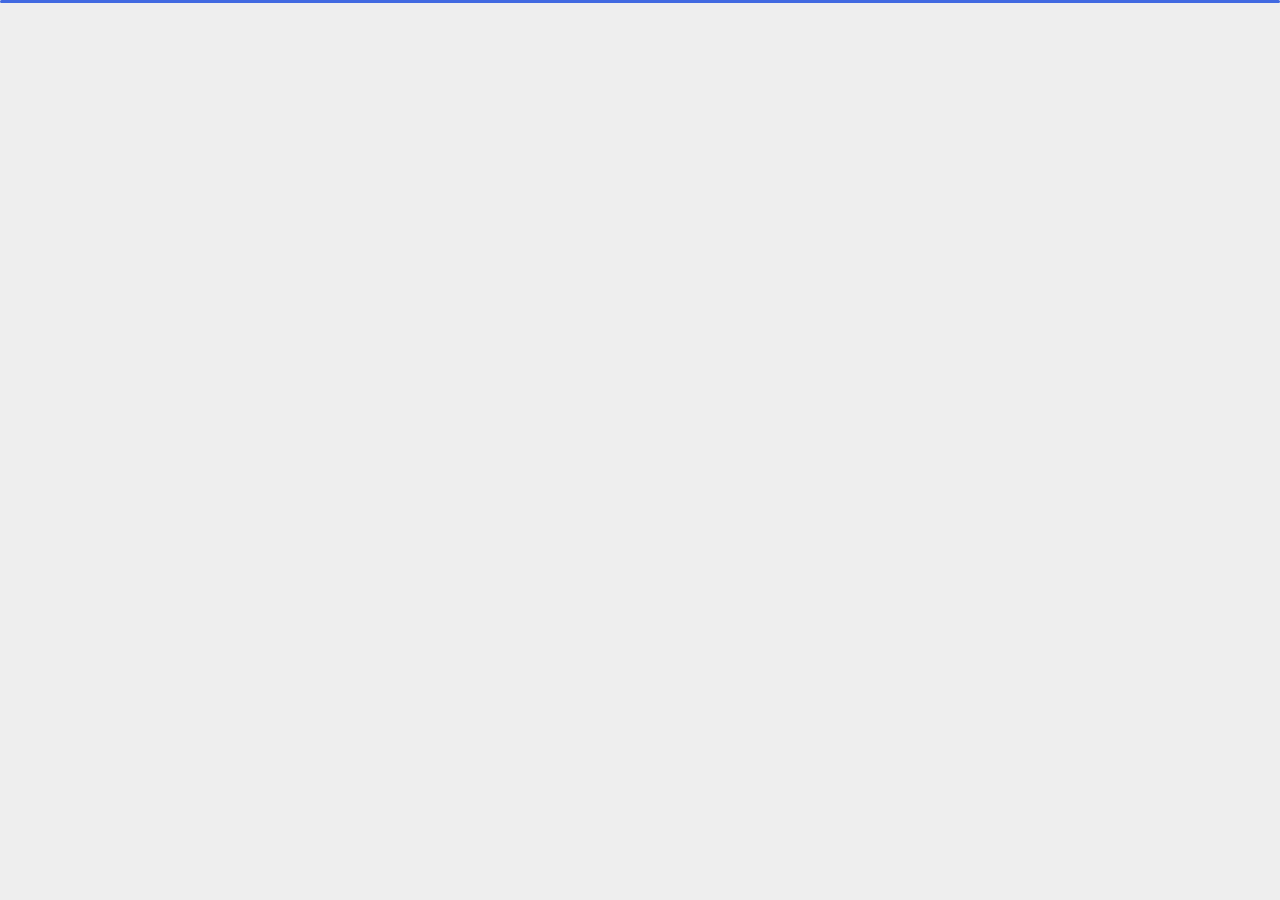
<file: contact.html>
<!DOCTYPE html>
<html lang="en">
  <head>
    <meta charset="utf-8" />
    <title>Contact - Robert Dorheim</title>
    <meta name="viewport" content="width=device-width, initial-scale=1" />

    <!-- Template Google Fonts -->
    <link
      href="https://fonts.googleapis.com/css?family=Poppins:400,400i,500,500i,600,600i,700,700i,800,800i,900,900i"
      rel="stylesheet"
    />
    <link
      href="https://fonts.googleapis.com/css?family=Open+Sans:300,400,400i,600,600i,700"
      rel="stylesheet"
    />
    <!-- Template CSS Files -->
    <link href="css/bootstrap.min.css" rel="stylesheet" />
    <link href="css/preloader.min.css" rel="stylesheet" />
    <link href="css/circle.css" rel="stylesheet" />
    <link href="css/font-awesome.min.css" rel="stylesheet" />
    <link href="css/fm.revealator.jquery.min.css" rel="stylesheet" />
    <link href="css/style.css" rel="stylesheet" />

    <!-- CSS Skin File -->
    <link href="css/skins/blue.css" rel="stylesheet" />

    <!-- Modernizr JS File -->
    <script src="js/modernizr.custom.js"></script>
  </head>

  <body class="contact light">
    <!-- Header Starts -->
    <header class="header" id="navbar-collapse-toggle">
      <!-- Fixed Navigation Starts -->
      <ul
        class="icon-menu d-none d-lg-block revealator-slideup revealator-once revealator-delay1"
      >
        <li class="icon-box">
          <i class="fa fa-home"></i>
          <a href="index.html">
            <h2>Home</h2>
          </a>
        </li>
        <li class="icon-box">
          <i class="fa fa-briefcase"></i>
          <a href="portfolio.html">
            <h2>Portfolio</h2>
          </a>
        </li>
        <li class="icon-box active">
          <i class="fa fa-envelope-open"></i>
          <a href="contact.html">
            <h2>Contact</h2>
          </a>
        </li>
      </ul>
      <!-- Fixed Navigation Ends -->
      <!-- Mobile Menu Starts -->
      <nav role="navigation" class="d-block d-lg-none">
        <div id="menuToggle">
          <input type="checkbox" />
          <span></span>
          <span></span>
          <span></span>
          <ul class="list-unstyled" id="menu">
            <li>
              <a href="index.html"
                ><i class="fa fa-home"></i><span>Home</span></a
              >
            </li>
            <li>
              <a href="portfolio.html"
                ><i class="fa fa-folder-open"></i><span>Portfolio</span></a
              >
            </li>
            <li class="active">
              <a href="contact.html"
                ><i class="fa fa-envelope-open"></i><span>Contact</span></a
              >
            </li>
          </ul>
        </div>
      </nav>
      <!-- Mobile Menu Ends -->
    </header>
    <!-- Header Ends -->
    <!-- Page Title Starts -->
    <section
      class="title-section text-left text-sm-center revealator-slideup revealator-once revealator-delay1"
    >
      <h1>get in <span>touch</span></h1>
      <span class="title-bg">contact</span>
    </section>
    <!-- Page Title Ends -->
    <!-- Main Content Starts -->
    <section
      class="main-content revealator-slideup revealator-once revealator-delay1"
    >
      <div class="container">
        <div class="row">
          <!-- Left Side Starts -->
          <div class="col-12 col-lg-4">
            <h3 class="text-uppercase custom-title mb-0 ft-wt-600 pb-3">
              Contact Me
            </h3>
            <p class="open-sans-font mb-3">
              Feel free to get in touch with me by phone (please leave a message) or by email. I look forward to hearing from you. Have a great day.
            </p>
            <p class="open-sans-font custom-span-contact position-relative">
              <i class="fa fa-envelope-open position-absolute"></i>
              <span class="d-block">email me</span>Please fill out the form and I'll email you back as soon as possible. Thank you.
            </p>
            <p class="open-sans-font custom-span-contact position-relative">
              <i class="fa fa-phone-square position-absolute"></i>
              <span class="d-block">call me <a class="hide-info" href="tel:2095709972"></span>Click to call Robert</a>
            </p>
            <ul class="social list-unstyled pt-1 mb-5">
              <li class="github">
                <a class="link-hover"
                  title="Github"
                  href="https://github.com/Robert-Dor"
                  target="_blank"
                  ><i class="fa fa-github"></i
                ></a>
              </li>
              <li class="freecodecamp">
                <a
                  title="FreeCodeCamp"
                  href="https://www.freecodecamp.org/certification/rdorheim/responsive-web-design"
                  target="_blank"
                  ><i class="fa fa-free-code-camp"></i
                ></a>
              </li>
              <li class="linkedin">
                <a
                  title="LinkedIn"
                  href="https://www.linkedin.com/in/robert-dorheim-56972140/"
                  target="_blank"
                  ><i class="fa fa-linkedin"></i
                ></a>
              </li>
            </ul>
          </div>
          <!-- Left Side Ends -->
          <!-- Contact Form Starts -->
          <div id="contact" class="col-12 col-lg-8">
            <form
              name="contact"
              class="contactform"
              method="POST" 
              action="/success.html"
              data-netlify="true"
            >
              <div class="contactform">
                <div class="row">
                  <div class="col-12 col-md-4">
                    <input type="text" name="name" placeholder="YOUR NAME" />
                  </div>
                  <div class="col-12 col-md-4">
                    <input type="email" name="email" placeholder="YOUR EMAIL" />
                  </div>
                  <div class="col-12 col-md-4">
                    <input
                      type="text"
                      name="subject"
                      placeholder="YOUR SUBJECT"
                    />
                  </div>
                  <div class="col-12">
                    <textarea
                      name="message"
                      placeholder="YOUR MESSAGE"
                    ></textarea>
                    <button type="submit" class="button">
                      <span class="button-text">Send Message</span>
                      <span class="button-icon fa fa-send"></span>
                    </button>
                  </div>
                  <div class="col-12 col-md-4 recaptcha-box">
                    <div data-netlify-recaptcha="true"></div>
                  </div>
                  <!-- <div class="col-12 form-message">
                    <span
                      class="output_message text-center font-weight-600 text-uppercase"
                    ></span>
                  </div> -->
                </div>
              </div>
            </form>
          </div>
          <!-- Contact Form Ends -->
        </div>
      </div>
    </section>
    <!-- Template JS Files -->
    <script src="js/jquery-3.5.0.min.js"></script>
    <script src="js/preloader.min.js"></script>
    <script src="js/fm.revealator.jquery.min.js"></script>
    <script src="js/imagesloaded.pkgd.min.js"></script>
    <script src="js/masonry.pkgd.min.js"></script>
    <script src="js/classie.js"></script>
    <script src="js/cbpGridGallery.js"></script>
    <script src="js/jquery.hoverdir.js"></script>
    <script src="js/popper.min.js"></script>
    <script src="js/bootstrap.js"></script>
    <script src="js/custom.js"></script>
  </body>
</html>
</file>
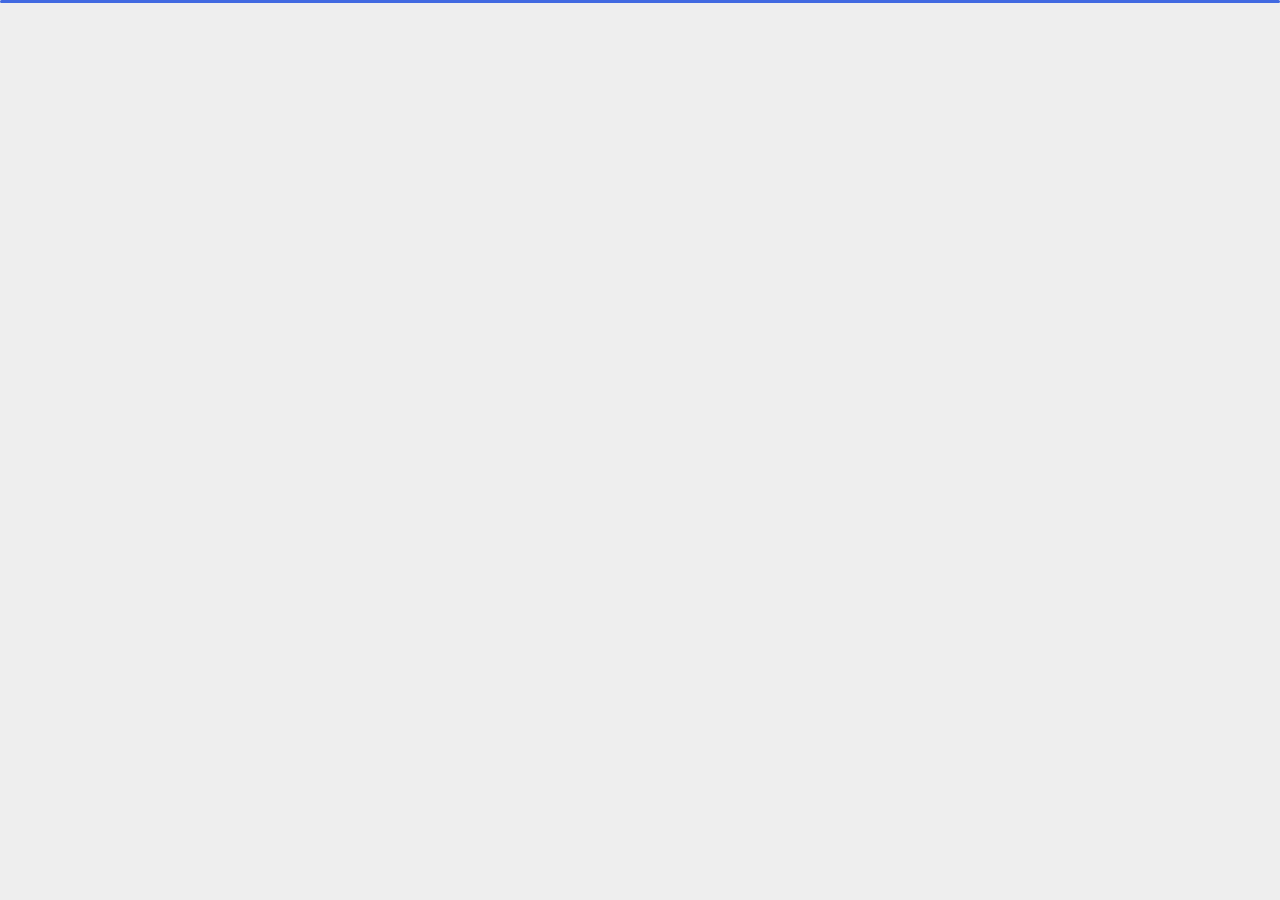
<file: success.html>
﻿<!DOCTYPE html>
<html lang="en">
  <head>
    <meta charset="utf-8" />
    <title>Contact - Robert Dorheim</title>
    <meta name="viewport" content="width=device-width, initial-scale=1" />

    <!-- Template Google Fonts -->
    <link
      href="https://fonts.googleapis.com/css?family=Poppins:400,400i,500,500i,600,600i,700,700i,800,800i,900,900i"
      rel="stylesheet"
    />
    <link
      href="https://fonts.googleapis.com/css?family=Open+Sans:300,400,400i,600,600i,700"
      rel="stylesheet"
    />

    <!-- Template CSS Files -->
    <link href="css/bootstrap.min.css" rel="stylesheet" />
    <link href="css/preloader.min.css" rel="stylesheet" />
    <link href="css/circle.css" rel="stylesheet" />
    <link href="css/font-awesome.min.css" rel="stylesheet" />
    <link href="css/fm.revealator.jquery.min.css" rel="stylesheet" />
    <link href="css/style.css" rel="stylesheet" />

    <!-- CSS Skin File -->
    <link href="css/skins/blue.css" rel="stylesheet" />

    <!-- Modernizr JS File -->
    <script src="js/modernizr.custom.js"></script>
  </head>

  <body class="contact light">
    <!-- Header Starts -->
    <header class="header" id="navbar-collapse-toggle">
      <!-- Fixed Navigation Starts -->
      <ul
        class="icon-menu d-none d-lg-block revealator-slideup revealator-once revealator-delay1"
      >
        <li class="icon-box">
          <i class="fa fa-home"></i>
          <a href="index.html">
            <h2>Home</h2>
          </a>
        </li>
        <li class="icon-box">
          <i class="fa fa-briefcase"></i>
          <a href="portfolio.html">
            <h2>Portfolio</h2>
          </a>
        </li>
        <li class="icon-box active">
          <i class="fa fa-envelope-open"></i>
          <a href="contact.html">
            <h2>Contact</h2>
          </a>
        </li>
      </ul>
      <!-- Fixed Navigation Ends -->
      <!-- Mobile Menu Starts -->
      <nav role="navigation" class="d-block d-lg-none">
        <div id="menuToggle">
          <input type="checkbox" />
          <span></span>
          <span></span>
          <span></span>
          <ul class="list-unstyled" id="menu">
            <li>
              <a href="index.html"
                ><i class="fa fa-home"></i><span>Home</span></a
              >
            </li>
            <li>
              <a href="portfolio.html"
                ><i class="fa fa-folder-open"></i><span>Portfolio</span></a
              >
            </li>
            <li class="active">
              <a href="contact.html"
                ><i class="fa fa-envelope-open"></i><span>Contact</span></a
              >
            </li>
          </ul>
        </div>
      </nav>
      <!-- Mobile Menu Ends -->
    </header>
    <!-- Header Ends -->
    <!-- Page Title Starts -->
    <section
      class="title-section text-left text-sm-center revealator-slideup revealator-once revealator-delay1"
    >
      <h1>great <span>success!</span></h1>
      <span class="title-bg">contact</span>
    </section>
    <!-- Page Title Ends -->
    <!-- Main Content Starts -->
    <section
      class="main-content revealator-slideup revealator-once revealator-delay1"
    >
      <div class="container">
        <div class="row">
          <!-- Left Side Starts -->
          <div class="col-12 col-lg-4">
            <h3 class="text-uppercase custom-title mb-0 ft-wt-600 pb-3">
              Thank You!
            </h3>
            <p class="open-sans-font mb-3">
              Your submission has been received.
            </p>
          </div>
          <!-- Left Side Ends -->
        </div>
      </div>
    </section>
    <!-- Template JS Files -->
    <script src="js/jquery-3.5.0.min.js"></script>
    <script src="js/preloader.min.js"></script>
    <script src="js/fm.revealator.jquery.min.js"></script>
    <script src="js/imagesloaded.pkgd.min.js"></script>
    <script src="js/masonry.pkgd.min.js"></script>
    <script src="js/classie.js"></script>
    <script src="js/cbpGridGallery.js"></script>
    <script src="js/jquery.hoverdir.js"></script>
    <script src="js/popper.min.js"></script>
    <script src="js/bootstrap.js"></script>
    <script src="js/custom.js"></script>
  </body>
</html>
</file>
<file: css/circle.css>
.rect-auto,
.c100.p51 .slice,
.c100.p52 .slice,
.c100.p53 .slice,
.c100.p54 .slice,
.c100.p55 .slice,
.c100.p56 .slice,
.c100.p57 .slice,
.c100.p58 .slice,
.c100.p59 .slice,
.c100.p60 .slice,
.c100.p61 .slice,
.c100.p62 .slice,
.c100.p63 .slice,
.c100.p64 .slice,
.c100.p65 .slice,
.c100.p66 .slice,
.c100.p67 .slice,
.c100.p68 .slice,
.c100.p69 .slice,
.c100.p70 .slice,
.c100.p71 .slice,
.c100.p72 .slice,
.c100.p73 .slice,
.c100.p74 .slice,
.c100.p75 .slice,
.c100.p76 .slice,
.c100.p77 .slice,
.c100.p78 .slice,
.c100.p79 .slice,
.c100.p80 .slice,
.c100.p81 .slice,
.c100.p82 .slice,
.c100.p83 .slice,
.c100.p84 .slice,
.c100.p85 .slice,
.c100.p86 .slice,
.c100.p87 .slice,
.c100.p88 .slice,
.c100.p89 .slice,
.c100.p90 .slice,
.c100.p91 .slice,
.c100.p92 .slice,
.c100.p93 .slice,
.c100.p94 .slice,
.c100.p95 .slice,
.c100.p96 .slice,
.c100.p97 .slice,
.c100.p98 .slice,
.c100.p99 .slice,
.c100.p100 .slice {
  clip: rect(auto, auto, auto, auto);
}
.pie,
.c100 .bar,
.c100.p51 .fill,
.c100.p52 .fill,
.c100.p53 .fill,
.c100.p54 .fill,
.c100.p55 .fill,
.c100.p56 .fill,
.c100.p57 .fill,
.c100.p58 .fill,
.c100.p59 .fill,
.c100.p60 .fill,
.c100.p61 .fill,
.c100.p62 .fill,
.c100.p63 .fill,
.c100.p64 .fill,
.c100.p65 .fill,
.c100.p66 .fill,
.c100.p67 .fill,
.c100.p68 .fill,
.c100.p69 .fill,
.c100.p70 .fill,
.c100.p71 .fill,
.c100.p72 .fill,
.c100.p73 .fill,
.c100.p74 .fill,
.c100.p75 .fill,
.c100.p76 .fill,
.c100.p77 .fill,
.c100.p78 .fill,
.c100.p79 .fill,
.c100.p80 .fill,
.c100.p81 .fill,
.c100.p82 .fill,
.c100.p83 .fill,
.c100.p84 .fill,
.c100.p85 .fill,
.c100.p86 .fill,
.c100.p87 .fill,
.c100.p88 .fill,
.c100.p89 .fill,
.c100.p90 .fill,
.c100.p91 .fill,
.c100.p92 .fill,
.c100.p93 .fill,
.c100.p94 .fill,
.c100.p95 .fill,
.c100.p96 .fill,
.c100.p97 .fill,
.c100.p98 .fill,
.c100.p99 .fill,
.c100.p100 .fill {
  position: absolute;
  border: 0.08em solid #307bbb;
  width: 0.84em;
  height: 0.84em;
  clip: rect(0em, 0.5em, 1em, 0em);
  border-radius: 50%;
  -webkit-transform: rotate(0deg);
  -moz-transform: rotate(0deg);
  -ms-transform: rotate(0deg);
  -o-transform: rotate(0deg);
  transform: rotate(0deg);
}
.pie-fill,
.c100.p51 .bar:after,
.c100.p51 .fill,
.c100.p52 .bar:after,
.c100.p52 .fill,
.c100.p53 .bar:after,
.c100.p53 .fill,
.c100.p54 .bar:after,
.c100.p54 .fill,
.c100.p55 .bar:after,
.c100.p55 .fill,
.c100.p56 .bar:after,
.c100.p56 .fill,
.c100.p57 .bar:after,
.c100.p57 .fill,
.c100.p58 .bar:after,
.c100.p58 .fill,
.c100.p59 .bar:after,
.c100.p59 .fill,
.c100.p60 .bar:after,
.c100.p60 .fill,
.c100.p61 .bar:after,
.c100.p61 .fill,
.c100.p62 .bar:after,
.c100.p62 .fill,
.c100.p63 .bar:after,
.c100.p63 .fill,
.c100.p64 .bar:after,
.c100.p64 .fill,
.c100.p65 .bar:after,
.c100.p65 .fill,
.c100.p66 .bar:after,
.c100.p66 .fill,
.c100.p67 .bar:after,
.c100.p67 .fill,
.c100.p68 .bar:after,
.c100.p68 .fill,
.c100.p69 .bar:after,
.c100.p69 .fill,
.c100.p70 .bar:after,
.c100.p70 .fill,
.c100.p71 .bar:after,
.c100.p71 .fill,
.c100.p72 .bar:after,
.c100.p72 .fill,
.c100.p73 .bar:after,
.c100.p73 .fill,
.c100.p74 .bar:after,
.c100.p74 .fill,
.c100.p75 .bar:after,
.c100.p75 .fill,
.c100.p76 .bar:after,
.c100.p76 .fill,
.c100.p77 .bar:after,
.c100.p77 .fill,
.c100.p78 .bar:after,
.c100.p78 .fill,
.c100.p79 .bar:after,
.c100.p79 .fill,
.c100.p80 .bar:after,
.c100.p80 .fill,
.c100.p81 .bar:after,
.c100.p81 .fill,
.c100.p82 .bar:after,
.c100.p82 .fill,
.c100.p83 .bar:after,
.c100.p83 .fill,
.c100.p84 .bar:after,
.c100.p84 .fill,
.c100.p85 .bar:after,
.c100.p85 .fill,
.c100.p86 .bar:after,
.c100.p86 .fill,
.c100.p87 .bar:after,
.c100.p87 .fill,
.c100.p88 .bar:after,
.c100.p88 .fill,
.c100.p89 .bar:after,
.c100.p89 .fill,
.c100.p90 .bar:after,
.c100.p90 .fill,
.c100.p91 .bar:after,
.c100.p91 .fill,
.c100.p92 .bar:after,
.c100.p92 .fill,
.c100.p93 .bar:after,
.c100.p93 .fill,
.c100.p94 .bar:after,
.c100.p94 .fill,
.c100.p95 .bar:after,
.c100.p95 .fill,
.c100.p96 .bar:after,
.c100.p96 .fill,
.c100.p97 .bar:after,
.c100.p97 .fill,
.c100.p98 .bar:after,
.c100.p98 .fill,
.c100.p99 .bar:after,
.c100.p99 .fill,
.c100.p100 .bar:after,
.c100.p100 .fill {
  -webkit-transform: rotate(180deg);
  -moz-transform: rotate(180deg);
  -ms-transform: rotate(180deg);
  -o-transform: rotate(180deg);
  transform: rotate(180deg);
}
.c100 {
  position: relative;
  font-size: 120px;
  width: 1em;
  height: 1em;
  border-radius: 50%;
  float: left;
  margin: 0 0.1em 0.1em 0;
  background-color: #cccccc;
}
.c100 *,
.c100 *:before,
.c100 *:after {
  -webkit-box-sizing: content-box;
  -moz-box-sizing: content-box;
  box-sizing: content-box;
}
.c100.center {
  float: none;
  margin: 0 auto;
}
.c100.big {
  font-size: 240px;
}
.c100.small {
  font-size: 80px;
}
.c100 > span {
  position: absolute;
  width: 100%;
  z-index: 1;
  left: 0;
  top: 0;
  width: 5em;
  line-height: 5em;
  font-size: 0.2em;
  color: #cccccc;
  display: block;
  text-align: center;
  white-space: nowrap;
  -webkit-transition-property: all;
  -moz-transition-property: all;
  -o-transition-property: all;
  transition-property: all;
  -webkit-transition-duration: 0.2s;
  -moz-transition-duration: 0.2s;
  -o-transition-duration: 0.2s;
  transition-duration: 0.2s;
  -webkit-transition-timing-function: ease-out;
  -moz-transition-timing-function: ease-out;
  -o-transition-timing-function: ease-out;
  transition-timing-function: ease-out;
}
.c100:after {
  position: absolute;
  top: 0.08em;
  left: 0.08em;
  display: block;
  content: " ";
  border-radius: 50%;
  background-color: #f5f5f5;
  width: 0.84em;
  height: 0.84em;
  -webkit-transition-property: all;
  -moz-transition-property: all;
  -o-transition-property: all;
  transition-property: all;
  -webkit-transition-duration: 0.2s;
  -moz-transition-duration: 0.2s;
  -o-transition-duration: 0.2s;
  transition-duration: 0.2s;
  -webkit-transition-timing-function: ease-in;
  -moz-transition-timing-function: ease-in;
  -o-transition-timing-function: ease-in;
  transition-timing-function: ease-in;
}
.c100 .slice {
  position: absolute;
  width: 1em;
  height: 1em;
  clip: rect(0em, 1em, 1em, 0.5em);
}
.c100.p1 .bar {
  -webkit-transform: rotate(3.6deg);
  -moz-transform: rotate(3.6deg);
  -ms-transform: rotate(3.6deg);
  -o-transform: rotate(3.6deg);
  transform: rotate(3.6deg);
}
.c100.p2 .bar {
  -webkit-transform: rotate(7.2deg);
  -moz-transform: rotate(7.2deg);
  -ms-transform: rotate(7.2deg);
  -o-transform: rotate(7.2deg);
  transform: rotate(7.2deg);
}
.c100.p3 .bar {
  -webkit-transform: rotate(10.8deg);
  -moz-transform: rotate(10.8deg);
  -ms-transform: rotate(10.8deg);
  -o-transform: rotate(10.8deg);
  transform: rotate(10.8deg);
}
.c100.p4 .bar {
  -webkit-transform: rotate(14.4deg);
  -moz-transform: rotate(14.4deg);
  -ms-transform: rotate(14.4deg);
  -o-transform: rotate(14.4deg);
  transform: rotate(14.4deg);
}
.c100.p5 .bar {
  -webkit-transform: rotate(18deg);
  -moz-transform: rotate(18deg);
  -ms-transform: rotate(18deg);
  -o-transform: rotate(18deg);
  transform: rotate(18deg);
}
.c100.p6 .bar {
  -webkit-transform: rotate(21.6deg);
  -moz-transform: rotate(21.6deg);
  -ms-transform: rotate(21.6deg);
  -o-transform: rotate(21.6deg);
  transform: rotate(21.6deg);
}
.c100.p7 .bar {
  -webkit-transform: rotate(25.2deg);
  -moz-transform: rotate(25.2deg);
  -ms-transform: rotate(25.2deg);
  -o-transform: rotate(25.2deg);
  transform: rotate(25.2deg);
}
.c100.p8 .bar {
  -webkit-transform: rotate(28.8deg);
  -moz-transform: rotate(28.8deg);
  -ms-transform: rotate(28.8deg);
  -o-transform: rotate(28.8deg);
  transform: rotate(28.8deg);
}
.c100.p9 .bar {
  -webkit-transform: rotate(32.4deg);
  -moz-transform: rotate(32.4deg);
  -ms-transform: rotate(32.4deg);
  -o-transform: rotate(32.4deg);
  transform: rotate(32.4deg);
}
.c100.p10 .bar {
  -webkit-transform: rotate(36deg);
  -moz-transform: rotate(36deg);
  -ms-transform: rotate(36deg);
  -o-transform: rotate(36deg);
  transform: rotate(36deg);
}
.c100.p11 .bar {
  -webkit-transform: rotate(39.6deg);
  -moz-transform: rotate(39.6deg);
  -ms-transform: rotate(39.6deg);
  -o-transform: rotate(39.6deg);
  transform: rotate(39.6deg);
}
.c100.p12 .bar {
  -webkit-transform: rotate(43.2deg);
  -moz-transform: rotate(43.2deg);
  -ms-transform: rotate(43.2deg);
  -o-transform: rotate(43.2deg);
  transform: rotate(43.2deg);
}
.c100.p13 .bar {
  -webkit-transform: rotate(46.800000000000004deg);
  -moz-transform: rotate(46.800000000000004deg);
  -ms-transform: rotate(46.800000000000004deg);
  -o-transform: rotate(46.800000000000004deg);
  transform: rotate(46.800000000000004deg);
}
.c100.p14 .bar {
  -webkit-transform: rotate(50.4deg);
  -moz-transform: rotate(50.4deg);
  -ms-transform: rotate(50.4deg);
  -o-transform: rotate(50.4deg);
  transform: rotate(50.4deg);
}
.c100.p15 .bar {
  -webkit-transform: rotate(54deg);
  -moz-transform: rotate(54deg);
  -ms-transform: rotate(54deg);
  -o-transform: rotate(54deg);
  transform: rotate(54deg);
}
.c100.p16 .bar {
  -webkit-transform: rotate(57.6deg);
  -moz-transform: rotate(57.6deg);
  -ms-transform: rotate(57.6deg);
  -o-transform: rotate(57.6deg);
  transform: rotate(57.6deg);
}
.c100.p17 .bar {
  -webkit-transform: rotate(61.2deg);
  -moz-transform: rotate(61.2deg);
  -ms-transform: rotate(61.2deg);
  -o-transform: rotate(61.2deg);
  transform: rotate(61.2deg);
}
.c100.p18 .bar {
  -webkit-transform: rotate(64.8deg);
  -moz-transform: rotate(64.8deg);
  -ms-transform: rotate(64.8deg);
  -o-transform: rotate(64.8deg);
  transform: rotate(64.8deg);
}
.c100.p19 .bar {
  -webkit-transform: rotate(68.4deg);
  -moz-transform: rotate(68.4deg);
  -ms-transform: rotate(68.4deg);
  -o-transform: rotate(68.4deg);
  transform: rotate(68.4deg);
}
.c100.p20 .bar {
  -webkit-transform: rotate(72deg);
  -moz-transform: rotate(72deg);
  -ms-transform: rotate(72deg);
  -o-transform: rotate(72deg);
  transform: rotate(72deg);
}
.c100.p21 .bar {
  -webkit-transform: rotate(75.60000000000001deg);
  -moz-transform: rotate(75.60000000000001deg);
  -ms-transform: rotate(75.60000000000001deg);
  -o-transform: rotate(75.60000000000001deg);
  transform: rotate(75.60000000000001deg);
}
.c100.p22 .bar {
  -webkit-transform: rotate(79.2deg);
  -moz-transform: rotate(79.2deg);
  -ms-transform: rotate(79.2deg);
  -o-transform: rotate(79.2deg);
  transform: rotate(79.2deg);
}
.c100.p23 .bar {
  -webkit-transform: rotate(82.8deg);
  -moz-transform: rotate(82.8deg);
  -ms-transform: rotate(82.8deg);
  -o-transform: rotate(82.8deg);
  transform: rotate(82.8deg);
}
.c100.p24 .bar {
  -webkit-transform: rotate(86.4deg);
  -moz-transform: rotate(86.4deg);
  -ms-transform: rotate(86.4deg);
  -o-transform: rotate(86.4deg);
  transform: rotate(86.4deg);
}
.c100.p25 .bar {
  -webkit-transform: rotate(90deg);
  -moz-transform: rotate(90deg);
  -ms-transform: rotate(90deg);
  -o-transform: rotate(90deg);
  transform: rotate(90deg);
}
.c100.p26 .bar {
  -webkit-transform: rotate(93.60000000000001deg);
  -moz-transform: rotate(93.60000000000001deg);
  -ms-transform: rotate(93.60000000000001deg);
  -o-transform: rotate(93.60000000000001deg);
  transform: rotate(93.60000000000001deg);
}
.c100.p27 .bar {
  -webkit-transform: rotate(97.2deg);
  -moz-transform: rotate(97.2deg);
  -ms-transform: rotate(97.2deg);
  -o-transform: rotate(97.2deg);
  transform: rotate(97.2deg);
}
.c100.p28 .bar {
  -webkit-transform: rotate(100.8deg);
  -moz-transform: rotate(100.8deg);
  -ms-transform: rotate(100.8deg);
  -o-transform: rotate(100.8deg);
  transform: rotate(100.8deg);
}
.c100.p29 .bar {
  -webkit-transform: rotate(104.4deg);
  -moz-transform: rotate(104.4deg);
  -ms-transform: rotate(104.4deg);
  -o-transform: rotate(104.4deg);
  transform: rotate(104.4deg);
}
.c100.p30 .bar {
  -webkit-transform: rotate(108deg);
  -moz-transform: rotate(108deg);
  -ms-transform: rotate(108deg);
  -o-transform: rotate(108deg);
  transform: rotate(108deg);
}
.c100.p31 .bar {
  -webkit-transform: rotate(111.60000000000001deg);
  -moz-transform: rotate(111.60000000000001deg);
  -ms-transform: rotate(111.60000000000001deg);
  -o-transform: rotate(111.60000000000001deg);
  transform: rotate(111.60000000000001deg);
}
.c100.p32 .bar {
  -webkit-transform: rotate(115.2deg);
  -moz-transform: rotate(115.2deg);
  -ms-transform: rotate(115.2deg);
  -o-transform: rotate(115.2deg);
  transform: rotate(115.2deg);
}
.c100.p33 .bar {
  -webkit-transform: rotate(118.8deg);
  -moz-transform: rotate(118.8deg);
  -ms-transform: rotate(118.8deg);
  -o-transform: rotate(118.8deg);
  transform: rotate(118.8deg);
}
.c100.p34 .bar {
  -webkit-transform: rotate(122.4deg);
  -moz-transform: rotate(122.4deg);
  -ms-transform: rotate(122.4deg);
  -o-transform: rotate(122.4deg);
  transform: rotate(122.4deg);
}
.c100.p35 .bar {
  -webkit-transform: rotate(126deg);
  -moz-transform: rotate(126deg);
  -ms-transform: rotate(126deg);
  -o-transform: rotate(126deg);
  transform: rotate(126deg);
}
.c100.p36 .bar {
  -webkit-transform: rotate(129.6deg);
  -moz-transform: rotate(129.6deg);
  -ms-transform: rotate(129.6deg);
  -o-transform: rotate(129.6deg);
  transform: rotate(129.6deg);
}
.c100.p37 .bar {
  -webkit-transform: rotate(133.20000000000002deg);
  -moz-transform: rotate(133.20000000000002deg);
  -ms-transform: rotate(133.20000000000002deg);
  -o-transform: rotate(133.20000000000002deg);
  transform: rotate(133.20000000000002deg);
}
.c100.p38 .bar {
  -webkit-transform: rotate(136.8deg);
  -moz-transform: rotate(136.8deg);
  -ms-transform: rotate(136.8deg);
  -o-transform: rotate(136.8deg);
  transform: rotate(136.8deg);
}
.c100.p39 .bar {
  -webkit-transform: rotate(140.4deg);
  -moz-transform: rotate(140.4deg);
  -ms-transform: rotate(140.4deg);
  -o-transform: rotate(140.4deg);
  transform: rotate(140.4deg);
}
.c100.p40 .bar {
  -webkit-transform: rotate(144deg);
  -moz-transform: rotate(144deg);
  -ms-transform: rotate(144deg);
  -o-transform: rotate(144deg);
  transform: rotate(144deg);
}
.c100.p41 .bar {
  -webkit-transform: rotate(147.6deg);
  -moz-transform: rotate(147.6deg);
  -ms-transform: rotate(147.6deg);
  -o-transform: rotate(147.6deg);
  transform: rotate(147.6deg);
}
.c100.p42 .bar {
  -webkit-transform: rotate(151.20000000000002deg);
  -moz-transform: rotate(151.20000000000002deg);
  -ms-transform: rotate(151.20000000000002deg);
  -o-transform: rotate(151.20000000000002deg);
  transform: rotate(151.20000000000002deg);
}
.c100.p43 .bar {
  -webkit-transform: rotate(154.8deg);
  -moz-transform: rotate(154.8deg);
  -ms-transform: rotate(154.8deg);
  -o-transform: rotate(154.8deg);
  transform: rotate(154.8deg);
}
.c100.p44 .bar {
  -webkit-transform: rotate(158.4deg);
  -moz-transform: rotate(158.4deg);
  -ms-transform: rotate(158.4deg);
  -o-transform: rotate(158.4deg);
  transform: rotate(158.4deg);
}
.c100.p45 .bar {
  -webkit-transform: rotate(162deg);
  -moz-transform: rotate(162deg);
  -ms-transform: rotate(162deg);
  -o-transform: rotate(162deg);
  transform: rotate(162deg);
}
.c100.p46 .bar {
  -webkit-transform: rotate(165.6deg);
  -moz-transform: rotate(165.6deg);
  -ms-transform: rotate(165.6deg);
  -o-transform: rotate(165.6deg);
  transform: rotate(165.6deg);
}
.c100.p47 .bar {
  -webkit-transform: rotate(169.20000000000002deg);
  -moz-transform: rotate(169.20000000000002deg);
  -ms-transform: rotate(169.20000000000002deg);
  -o-transform: rotate(169.20000000000002deg);
  transform: rotate(169.20000000000002deg);
}
.c100.p48 .bar {
  -webkit-transform: rotate(172.8deg);
  -moz-transform: rotate(172.8deg);
  -ms-transform: rotate(172.8deg);
  -o-transform: rotate(172.8deg);
  transform: rotate(172.8deg);
}
.c100.p49 .bar {
  -webkit-transform: rotate(176.4deg);
  -moz-transform: rotate(176.4deg);
  -ms-transform: rotate(176.4deg);
  -o-transform: rotate(176.4deg);
  transform: rotate(176.4deg);
}
.c100.p50 .bar {
  -webkit-transform: rotate(180deg);
  -moz-transform: rotate(180deg);
  -ms-transform: rotate(180deg);
  -o-transform: rotate(180deg);
  transform: rotate(180deg);
}
.c100.p51 .bar {
  -webkit-transform: rotate(183.6deg);
  -moz-transform: rotate(183.6deg);
  -ms-transform: rotate(183.6deg);
  -o-transform: rotate(183.6deg);
  transform: rotate(183.6deg);
}
.c100.p52 .bar {
  -webkit-transform: rotate(187.20000000000002deg);
  -moz-transform: rotate(187.20000000000002deg);
  -ms-transform: rotate(187.20000000000002deg);
  -o-transform: rotate(187.20000000000002deg);
  transform: rotate(187.20000000000002deg);
}
.c100.p53 .bar {
  -webkit-transform: rotate(190.8deg);
  -moz-transform: rotate(190.8deg);
  -ms-transform: rotate(190.8deg);
  -o-transform: rotate(190.8deg);
  transform: rotate(190.8deg);
}
.c100.p54 .bar {
  -webkit-transform: rotate(194.4deg);
  -moz-transform: rotate(194.4deg);
  -ms-transform: rotate(194.4deg);
  -o-transform: rotate(194.4deg);
  transform: rotate(194.4deg);
}
.c100.p55 .bar {
  -webkit-transform: rotate(198deg);
  -moz-transform: rotate(198deg);
  -ms-transform: rotate(198deg);
  -o-transform: rotate(198deg);
  transform: rotate(198deg);
}
.c100.p56 .bar {
  -webkit-transform: rotate(201.6deg);
  -moz-transform: rotate(201.6deg);
  -ms-transform: rotate(201.6deg);
  -o-transform: rotate(201.6deg);
  transform: rotate(201.6deg);
}
.c100.p57 .bar {
  -webkit-transform: rotate(205.20000000000002deg);
  -moz-transform: rotate(205.20000000000002deg);
  -ms-transform: rotate(205.20000000000002deg);
  -o-transform: rotate(205.20000000000002deg);
  transform: rotate(205.20000000000002deg);
}
.c100.p58 .bar {
  -webkit-transform: rotate(208.8deg);
  -moz-transform: rotate(208.8deg);
  -ms-transform: rotate(208.8deg);
  -o-transform: rotate(208.8deg);
  transform: rotate(208.8deg);
}
.c100.p59 .bar {
  -webkit-transform: rotate(212.4deg);
  -moz-transform: rotate(212.4deg);
  -ms-transform: rotate(212.4deg);
  -o-transform: rotate(212.4deg);
  transform: rotate(212.4deg);
}
.c100.p60 .bar {
  -webkit-transform: rotate(216deg);
  -moz-transform: rotate(216deg);
  -ms-transform: rotate(216deg);
  -o-transform: rotate(216deg);
  transform: rotate(216deg);
}
.c100.p61 .bar {
  -webkit-transform: rotate(219.6deg);
  -moz-transform: rotate(219.6deg);
  -ms-transform: rotate(219.6deg);
  -o-transform: rotate(219.6deg);
  transform: rotate(219.6deg);
}
.c100.p62 .bar {
  -webkit-transform: rotate(223.20000000000002deg);
  -moz-transform: rotate(223.20000000000002deg);
  -ms-transform: rotate(223.20000000000002deg);
  -o-transform: rotate(223.20000000000002deg);
  transform: rotate(223.20000000000002deg);
}
.c100.p63 .bar {
  -webkit-transform: rotate(226.8deg);
  -moz-transform: rotate(226.8deg);
  -ms-transform: rotate(226.8deg);
  -o-transform: rotate(226.8deg);
  transform: rotate(226.8deg);
}
.c100.p64 .bar {
  -webkit-transform: rotate(230.4deg);
  -moz-transform: rotate(230.4deg);
  -ms-transform: rotate(230.4deg);
  -o-transform: rotate(230.4deg);
  transform: rotate(230.4deg);
}
.c100.p65 .bar {
  -webkit-transform: rotate(234deg);
  -moz-transform: rotate(234deg);
  -ms-transform: rotate(234deg);
  -o-transform: rotate(234deg);
  transform: rotate(234deg);
}
.c100.p66 .bar {
  -webkit-transform: rotate(237.6deg);
  -moz-transform: rotate(237.6deg);
  -ms-transform: rotate(237.6deg);
  -o-transform: rotate(237.6deg);
  transform: rotate(237.6deg);
}
.c100.p67 .bar {
  -webkit-transform: rotate(241.20000000000002deg);
  -moz-transform: rotate(241.20000000000002deg);
  -ms-transform: rotate(241.20000000000002deg);
  -o-transform: rotate(241.20000000000002deg);
  transform: rotate(241.20000000000002deg);
}
.c100.p68 .bar {
  -webkit-transform: rotate(244.8deg);
  -moz-transform: rotate(244.8deg);
  -ms-transform: rotate(244.8deg);
  -o-transform: rotate(244.8deg);
  transform: rotate(244.8deg);
}
.c100.p69 .bar {
  -webkit-transform: rotate(248.4deg);
  -moz-transform: rotate(248.4deg);
  -ms-transform: rotate(248.4deg);
  -o-transform: rotate(248.4deg);
  transform: rotate(248.4deg);
}
.c100.p70 .bar {
  -webkit-transform: rotate(252deg);
  -moz-transform: rotate(252deg);
  -ms-transform: rotate(252deg);
  -o-transform: rotate(252deg);
  transform: rotate(252deg);
}
.c100.p71 .bar {
  -webkit-transform: rotate(255.6deg);
  -moz-transform: rotate(255.6deg);
  -ms-transform: rotate(255.6deg);
  -o-transform: rotate(255.6deg);
  transform: rotate(255.6deg);
}
.c100.p72 .bar {
  -webkit-transform: rotate(259.2deg);
  -moz-transform: rotate(259.2deg);
  -ms-transform: rotate(259.2deg);
  -o-transform: rotate(259.2deg);
  transform: rotate(259.2deg);
}
.c100.p73 .bar {
  -webkit-transform: rotate(262.8deg);
  -moz-transform: rotate(262.8deg);
  -ms-transform: rotate(262.8deg);
  -o-transform: rotate(262.8deg);
  transform: rotate(262.8deg);
}
.c100.p74 .bar {
  -webkit-transform: rotate(266.40000000000003deg);
  -moz-transform: rotate(266.40000000000003deg);
  -ms-transform: rotate(266.40000000000003deg);
  -o-transform: rotate(266.40000000000003deg);
  transform: rotate(266.40000000000003deg);
}
.c100.p75 .bar {
  -webkit-transform: rotate(270deg);
  -moz-transform: rotate(270deg);
  -ms-transform: rotate(270deg);
  -o-transform: rotate(270deg);
  transform: rotate(270deg);
}
.c100.p76 .bar {
  -webkit-transform: rotate(273.6deg);
  -moz-transform: rotate(273.6deg);
  -ms-transform: rotate(273.6deg);
  -o-transform: rotate(273.6deg);
  transform: rotate(273.6deg);
}
.c100.p77 .bar {
  -webkit-transform: rotate(277.2deg);
  -moz-transform: rotate(277.2deg);
  -ms-transform: rotate(277.2deg);
  -o-transform: rotate(277.2deg);
  transform: rotate(277.2deg);
}
.c100.p78 .bar {
  -webkit-transform: rotate(280.8deg);
  -moz-transform: rotate(280.8deg);
  -ms-transform: rotate(280.8deg);
  -o-transform: rotate(280.8deg);
  transform: rotate(280.8deg);
}
.c100.p79 .bar {
  -webkit-transform: rotate(284.40000000000003deg);
  -moz-transform: rotate(284.40000000000003deg);
  -ms-transform: rotate(284.40000000000003deg);
  -o-transform: rotate(284.40000000000003deg);
  transform: rotate(284.40000000000003deg);
}
.c100.p80 .bar {
  -webkit-transform: rotate(288deg);
  -moz-transform: rotate(288deg);
  -ms-transform: rotate(288deg);
  -o-transform: rotate(288deg);
  transform: rotate(288deg);
}
.c100.p81 .bar {
  -webkit-transform: rotate(291.6deg);
  -moz-transform: rotate(291.6deg);
  -ms-transform: rotate(291.6deg);
  -o-transform: rotate(291.6deg);
  transform: rotate(291.6deg);
}
.c100.p82 .bar {
  -webkit-transform: rotate(295.2deg);
  -moz-transform: rotate(295.2deg);
  -ms-transform: rotate(295.2deg);
  -o-transform: rotate(295.2deg);
  transform: rotate(295.2deg);
}
.c100.p83 .bar {
  -webkit-transform: rotate(298.8deg);
  -moz-transform: rotate(298.8deg);
  -ms-transform: rotate(298.8deg);
  -o-transform: rotate(298.8deg);
  transform: rotate(298.8deg);
}
.c100.p84 .bar {
  -webkit-transform: rotate(302.40000000000003deg);
  -moz-transform: rotate(302.40000000000003deg);
  -ms-transform: rotate(302.40000000000003deg);
  -o-transform: rotate(302.40000000000003deg);
  transform: rotate(302.40000000000003deg);
}
.c100.p85 .bar {
  -webkit-transform: rotate(306deg);
  -moz-transform: rotate(306deg);
  -ms-transform: rotate(306deg);
  -o-transform: rotate(306deg);
  transform: rotate(306deg);
}
.c100.p86 .bar {
  -webkit-transform: rotate(309.6deg);
  -moz-transform: rotate(309.6deg);
  -ms-transform: rotate(309.6deg);
  -o-transform: rotate(309.6deg);
  transform: rotate(309.6deg);
}
.c100.p87 .bar {
  -webkit-transform: rotate(313.2deg);
  -moz-transform: rotate(313.2deg);
  -ms-transform: rotate(313.2deg);
  -o-transform: rotate(313.2deg);
  transform: rotate(313.2deg);
}
.c100.p88 .bar {
  -webkit-transform: rotate(316.8deg);
  -moz-transform: rotate(316.8deg);
  -ms-transform: rotate(316.8deg);
  -o-transform: rotate(316.8deg);
  transform: rotate(316.8deg);
}
.c100.p89 .bar {
  -webkit-transform: rotate(320.40000000000003deg);
  -moz-transform: rotate(320.40000000000003deg);
  -ms-transform: rotate(320.40000000000003deg);
  -o-transform: rotate(320.40000000000003deg);
  transform: rotate(320.40000000000003deg);
}
.c100.p90 .bar {
  -webkit-transform: rotate(324deg);
  -moz-transform: rotate(324deg);
  -ms-transform: rotate(324deg);
  -o-transform: rotate(324deg);
  transform: rotate(324deg);
}
.c100.p91 .bar {
  -webkit-transform: rotate(327.6deg);
  -moz-transform: rotate(327.6deg);
  -ms-transform: rotate(327.6deg);
  -o-transform: rotate(327.6deg);
  transform: rotate(327.6deg);
}
.c100.p92 .bar {
  -webkit-transform: rotate(331.2deg);
  -moz-transform: rotate(331.2deg);
  -ms-transform: rotate(331.2deg);
  -o-transform: rotate(331.2deg);
  transform: rotate(331.2deg);
}
.c100.p93 .bar {
  -webkit-transform: rotate(334.8deg);
  -moz-transform: rotate(334.8deg);
  -ms-transform: rotate(334.8deg);
  -o-transform: rotate(334.8deg);
  transform: rotate(334.8deg);
}
.c100.p94 .bar {
  -webkit-transform: rotate(338.40000000000003deg);
  -moz-transform: rotate(338.40000000000003deg);
  -ms-transform: rotate(338.40000000000003deg);
  -o-transform: rotate(338.40000000000003deg);
  transform: rotate(338.40000000000003deg);
}
.c100.p95 .bar {
  -webkit-transform: rotate(342deg);
  -moz-transform: rotate(342deg);
  -ms-transform: rotate(342deg);
  -o-transform: rotate(342deg);
  transform: rotate(342deg);
}
.c100.p96 .bar {
  -webkit-transform: rotate(345.6deg);
  -moz-transform: rotate(345.6deg);
  -ms-transform: rotate(345.6deg);
  -o-transform: rotate(345.6deg);
  transform: rotate(345.6deg);
}
.c100.p97 .bar {
  -webkit-transform: rotate(349.2deg);
  -moz-transform: rotate(349.2deg);
  -ms-transform: rotate(349.2deg);
  -o-transform: rotate(349.2deg);
  transform: rotate(349.2deg);
}
.c100.p98 .bar {
  -webkit-transform: rotate(352.8deg);
  -moz-transform: rotate(352.8deg);
  -ms-transform: rotate(352.8deg);
  -o-transform: rotate(352.8deg);
  transform: rotate(352.8deg);
}
.c100.p99 .bar {
  -webkit-transform: rotate(356.40000000000003deg);
  -moz-transform: rotate(356.40000000000003deg);
  -ms-transform: rotate(356.40000000000003deg);
  -o-transform: rotate(356.40000000000003deg);
  transform: rotate(356.40000000000003deg);
}
.c100.p100 .bar {
  -webkit-transform: rotate(360deg);
  -moz-transform: rotate(360deg);
  -ms-transform: rotate(360deg);
  -o-transform: rotate(360deg);
  transform: rotate(360deg);
}
.c100:hover {
  cursor: default;
}

.c100.dark {
  background-color: #777777;
}
.c100.dark .bar,
.c100.dark .fill {
  border-color: #c6ff00 !important;
}
.c100.dark > span {
  color: #777777;
}
.c100.dark:after {
  background-color: #666666;
}
.c100.dark:hover > span {
  color: #c6ff00;
}
.c100.green .bar,
.c100.green .fill {
  border-color: #4db53c !important;
}
.c100.green:hover > span {
  color: #4db53c;
}
.c100.green.dark .bar,
.c100.green.dark .fill {
  border-color: #5fd400 !important;
}
.c100.green.dark:hover > span {
  color: #5fd400;
}
.c100.orange .bar,
.c100.orange .fill {
  border-color: #dd9d22 !important;
}
.c100.orange:hover > span {
  color: #dd9d22;
}
.c100.orange.dark .bar,
.c100.orange.dark .fill {
  border-color: #e08833 !important;
}
.c100.orange.dark:hover > span {
  color: #e08833;
}
</file>
<file: css/style.css>
/*
Template Name: Tunis - Personal Portfolio
Author: celtano
Author URI: http://themeforest.net/user/celtano
Description: Tunis - Personal Portfolio
Version: 1.0
*/

/*------------------------------------------------------------------
[Table of contents]
	+ General
	    - Miscellaneous
		- Light Body
		- Buttons
		- Page Title
	+ Header
		- Desktop Navigation
		- Mobile Navigation
	+ Pages
		- Homepage
		+ About
		    - Personal Info List
			- Box Stats
			- Resume
			- Skills
		+ Portfolio
		    - Grid
		    + Slideshow
                - Embedded Videos
                - Carousel
                - Navigation
        + Contact
            - Left Side
            - Contact Form
		+ Blog
            - Latest Posts
            - Pagination
	- Responsive Design Styles
-------------------------------------------------------------------*/

/* [ GENERAL ] */
/*================================================== */

/*** Miscellaneous ***/

html {
  overflow-x: hidden;
  height: 100%;
}

body {
  font-family: "Poppins", sans-serif;
  font-size: 15px;
  color: #fff;
  font-weight: 500;
  line-height: 1.6;
  position: relative;
  background-size: cover;
  background-position: center;
  height: 100%;
  width: 100%;
  background-color: #111;
}

.poppins-font {
  font-family: "Poppins", sans-serif;
}

.open-sans-font {
  font-family: "Open Sans", sans-serif;
}

hr.separator {
  border-top: 1px solid #252525;
  margin: 70px auto 55px;
  max-width: 40%;
}

.ft-wt-600 {
  font-weight: 600;
}

.mb-30 {
  margin-bottom: 30px;
}

.no-transform {
  transform: none !important;
}

.custom-title {
  padding-bottom: 22px;
  font-size: 26px;
}

/*** Light Body ***/

body.light {
  color: #666;
  background-color: #fff;
}

body.home.light .home-details h1 span,
body.light .button .button-text {
  color: #666;
}

body.light .button:hover .button-text {
  color: #fff;
}

body.home.light .home-details h6 {
  color: #777;
}

body.light .preloader .black_wall {
  background-color: #eee;
}

body.light .preloader {
  background-color: #fff;
}

body.light .title-section h1 {
  color: #666;
}

body.light .title-bg {
  color: rgba(30, 37, 48, 0.07);
}

body.light.about .box-stats {
  border: 1px solid #ddd;
}

body.light.about .c100,
body.light.about .resume-box .time {
  background-color: #eee;
}

body.light.about .resume-box .time,
body.light.about .resume-box p {
  color: #666;
}

body.light.about .resume-box .place:before {
  background-color: #666;
}

body.light.about .resume-box li:after {
  border-left: 1px solid #ddd;
}

body.light.about .c100 > span {
  color: #666;
}

body.light.about .c100:after {
  background-color: #fff;
}

body.light.portfolio .slideshow figure {
  background-color: #fff;
}

body.light.portfolio .slideshow ul > li:after {
  background: rgba(255, 255, 255, 0.77);
}

body.light.portfolio .slideshow {
  background: rgba(0, 0, 0, 0.7);
}

body.light.contact .contactform input[type="text"],
body.light.contact .contactform input[type="email"],
body.light.contact .contactform textarea {
  background-color: #fff;
  border: 1px solid #ddd;
  color: #666;
}

body.light.contact ul.social li a {
  color: #666;
  background: #eee;
  text-decoration: none;
}

body.light.contact ul.social li a:hover {
  color: #fff;
}

body.light.blog .post-content {
  background-color: #f2f2f2;
}

body.light.blog .post-content .entry-header h3 a {
  color: #666;
}

body.light.blog .page-link {
  color: #666;
  background-color: #eee;
  border: 1px solid #eee;
}

body.light.blog-post .meta {
  color: #888;
}

body.light.blog .page-item.active .page-link {
  color: #fff;
}

body.light hr.separator {
  border-top: 1px solid #ddd;
}

@media (min-width: 992px) {
  body.light .header ul.icon-menu li.icon-box {
    background-color: #eee;
  }

  body.light .header ul.icon-menu li.icon-box i {
    color: #666;
  }

  body.light .header ul.icon-menu li.icon-box.active,
  body.light .header ul.icon-menu li.icon-box:hover,
  body.light .header ul.icon-menu li.icon-box.active i,
  body.light .header ul.icon-menu li.icon-box:hover i {
    color: #fff;
  }
}

@media (max-width: 991px) {
  body.light .main-img-mobile {
    border: 4px solid #eee;
  }

  body.light #menuToggle {
    border: 1px solid #ddd;
  }

  body.light #menuToggle,
  body.light #menu {
    background: #eee;
  }

  body.light #menuToggle > span,
  body.light #menuToggle input:checked ~ span {
    background: #666;
  }

  body.light #menu li a {
    color: #666;
  }

  body.light #menu li:after {
    background: #ddd;
  }

  body.light.portfolio .slideshow nav {
    background: #eee;
    border-bottom: 1px solid #ddd;
  }

  body.light.portfolio .slideshow nav span img {
    display: none;
  }

  body.light.portfolio .slideshow nav span.nav-next {
    background-image: url("../img/projects/navigation/right-arrow.png");
    background-size: cover;
  }

  body.light.portfolio .slideshow nav span.nav-prev {
    background-image: url("../img/projects/navigation/left-arrow.png");
    background-size: cover;
  }

  body.light.portfolio .slideshow nav span.nav-close {
    background-image: url("../img/projects/navigation/close-button.png");
    background-size: cover;
  }

  body.light.portfolio .slideshow nav span.nav-next,
  body.light.portfolio .slideshow nav span.nav-prev {
    top: 51px;
  }

  body.light.portfolio .slideshow {
    background: #fff;
  }
}

@media (max-width: 576px) {
  body.light .title-section {
    background: #eee;
    border-bottom: 1px solid #ddd;
  }

  body.light #menuToggle {
    border: 0;
  }

  body.light.portfolio .slideshow nav span.nav-next,
  body.light.portfolio .slideshow nav span.nav-prev {
    top: 31px;
  }
}
/*** Buttons ***/
.button {
  overflow: hidden;
  display: inline-block;
  line-height: 1.4;
  border-radius: 35px;
  white-space: nowrap;
  text-overflow: ellipsis;
  text-align: center;
  cursor: pointer;
  vertical-align: middle;
  user-select: none;
  transition: 250ms all ease-in-out;
  text-transform: uppercase;
  text-decoration: none !important;
  position: relative;
  z-index: 1;
  padding: 16px 70px 16px 35px;
  font-size: 15px;
  font-weight: 600;
  color: #fff;
  background-color: transparent;
  outline: none !important;
}

.button .button-text {
  position: relative;
  z-index: 2;
  color: #fff;
  transition: 0.3s ease-out all;
}

.button:before {
  z-index: -1;
  content: "";
  position: absolute;
  top: 0;
  bottom: 0;
  left: 0;
  right: 0;
  transform: translateX(100%);
  transition: 0.3s ease-out all;
}

.button:hover .button-text {
  color: #ffffff;
}

.button:hover:before {
  transform: translateX(0);
}

.button-icon {
  position: absolute;
  right: -1px;
  top: -1px;
  bottom: 0;
  width: 55px;
  height: 55px;
  display: flex;
  justify-content: center;
  align-items: center;
  font-size: 19px;
  color: #ffffff;
  border-radius: 50%;
}

/*** Page Title ***/

.title-section {
  margin: 0 auto;
  width: 100%;
  position: relative;
  padding: 80px 0;
}

.title-section h1 {
  font-size: 56px;
  font-weight: 900;
  color: #fff;
  text-transform: uppercase;
  margin: 0;
}

.title-bg {
  font-size: 110px;
  left: 0;
  letter-spacing: 10px;
  line-height: 0.7;
  position: absolute;
  right: 0;
  top: 50%;
  text-transform: uppercase;
  font-weight: 800;
  -webkit-transform: translateY(-50%);
  -moz-transform: translateY(-50%);
  -ms-transform: translateY(-50%);
  -o-transform: translateY(-50%);
  transform: translateY(-50%);
  color: rgba(255, 255, 255, 0.07);
}

/* [ HEADER ] */
/*================================================== */

/*** Desktop Navigation ***/

@media (min-width: 992px) {
  /*** Navigation ***/

  .header {
    position: fixed;
    right: 30px;
    bottom: 0;
    z-index: 3;
    display: flex;
    align-items: center;
    height: calc(100vh - 200px);
    top: 100px;
    opacity: 1;
    transition: opacity 0.3s;
    -webkit-transition: opacity 0.3s;
  }

  .header.hide-header {
    z-index: 0 !important;
    opacity: 0;
  }

  .header ul.icon-menu {
    margin: 0;
    padding: 0;
  }

  .header ul.icon-menu li.icon-box {
    width: 50px;
    height: 50px;
    list-style: none;
    position: relative;
    display: flex;
    align-items: center;
    transition: 0.3s;
    margin: 20px 0;
    border-radius: 50%;
    background: #2b2a2a;
  }

  .header ul.icon-menu li.icon-box i {
    color: #ddd;
    font-size: 19px;
    transition: 0.3s;
  }

  .header ul.icon-menu li.icon-box.active,
  .header ul.icon-menu li.icon-box:hover,
  .header ul.icon-menu li.icon-box.active i,
  .header ul.icon-menu li.icon-box:hover i {
    color: #fff;
  }

  .header .icon-box h2 {
    font-size: 15px;
    font-weight: 500;
  }

  .header .icon-box a {
    display: block;
    padding: 0;
    width: 50px;
    height: 50px;
  }

  .header .icon-box i.fa {
    position: absolute;
    pointer-events: none;
  }

  .header .icon-menu i {
    left: 0;
    right: 0;
    margin: 0 auto;
    display: block;
    text-align: center;
    font-size: 35px;
    top: 15px;
  }

  .header .icon-box h2 {
    z-index: -1;
    position: absolute;
    top: 0;
    right: 0;
    opacity: 0;
    color: #fff;
    line-height: 50px;
    font-weight: 500;
    transition: all 0.3s;
    border-radius: 30px;
    text-transform: uppercase;
    padding: 0 25px 0 30px;
    height: 50px;
  }

  .header .icon-box a:hover h2 {
    opacity: 1;
    right: 27px;
    margin: 0;
    text-align: center;
    border-radius: 30px 0 0 30px;
  }
}

/* [ Pages ] */
/*================================================== */

/*** Homepage ***/

.home .color-block {
  position: fixed;
  height: 200%;
  width: 100%;
  transform: rotate(-15deg);
  left: -83%;
  top: -50%;
}

.home .bg {
  background-image: url(https://i.postimg.cc/5yTpdPCZ/email-collage-portrait.png);
  background-size: cover;
  background-repeat: no-repeat;
  background-position: top;
  height: calc(100vh - 80px);
  z-index: 111;
  border-radius: 30px;
  left: 40px;
  top: 40px;
  box-shadow: 0 0 7px rgba(0, 0, 0, 0.9);
}

.home .container-home {
  display: flex;
  align-items: center;
  min-height: 100%;
}

.home .home-details > div {
  max-width: 550px;
  margin: 0 auto;
}

.home .home-details h1 {
  font-size: 51px;
  line-height: 62px;
  font-weight: 700;
  margin: 18px 0 10px;
  position: relative;
  padding-left: 70px;
}

.home .home-details h1:before {
  content: "";
  position: absolute;
  left: 0;
  top: 29px;
  height: 4px;
  width: 40px;
  border-radius: 10px;
}

.home .home-details h1 span {
  color: #fff;
  display: block;
}

.home .home-details h6 {
  color: #eee;
  font-size: 22px;
  font-weight: 400;
  display: block;
}

.home .home-details p {
  margin: 15px 0 28px;
  font-size: 16px;
  line-height: 35px;
}

/*** About ***/

.about .main-content {
  padding-bottom: 20px;
}

/* Personal Info List */

.about .about-list li:not(:last-child) {
  padding-bottom: 20px;
}

.about .about-list .title {
  opacity: 0.8;
  text-transform: capitalize;
}

.about .about-list .value {
  font-weight: 600;
}

/* Box Stats */

.about .box-stats {
  padding: 20px 30px 25px 40px;
  border-radius: 5px;
  border: 1px solid #252525;
}

.about .box-stats.with-margin {
  margin-bottom: 30px;
}

.about .box-stats h3 {
  position: relative;
  display: inline-block;
  margin: 0;
  font-size: 50px;
  font-weight: 700;
}

.about .box-stats h3:after {
  content: "+";
  position: absolute;
  right: -24px;
  font-size: 33px;
  font-weight: 300;
  top: 2px;
}

.about .box-stats p {
  padding-left: 45px;
}

.about .box-stats p:before {
  content: "";
  position: absolute;
  left: 0;
  top: 13px;
  width: 30px;
  height: 1px;
  background: #777;
}

/* Resume */

.about .resume-box ul {
  margin: 0;
  padding: 0;
  list-style: none;
}

.about .resume-box li {
  position: relative;
  padding: 0 20px 0 60px;
  margin: 0 0 50px;
}

.about .resume-box li:after {
  content: "";
  position: absolute;
  top: 0;
  left: 20px;
  bottom: 0;
  border-left: 1px solid #333;
}

.about .resume-box .icon {
  width: 40px;
  height: 40px;
  position: absolute;
  left: 0;
  right: 0;
  line-height: 40px;
  text-align: center;
  z-index: 1;
  border-radius: 50%;
  color: #fff;
  background-color: #252525;
}

.about .resume-box .time {
  color: #fff;
  font-size: 12px;
  padding: 1px 10px;
  display: inline-block;
  margin-bottom: 12px;
  border-radius: 20px;
  font-weight: 600;
  background-color: #252525;
  opacity: 0.8;
}

.about .resume-box h5 {
  font-size: 18px;
  margin: 7px 0 10px;
}

.about .resume-box p {
  margin: 0;
  color: #eee;
  font-size: 14px;
}

.about .resume-box .place {
  opacity: 0.8;
  font-weight: 600;
  font-size: 15px;
  position: relative;
  padding-left: 26px;
}

.about .resume-box .place:before {
  position: absolute;
  content: "";
  width: 10px;
  height: 2px;
  background-color: #fff;
  left: 7px;
  top: 9px;
  opacity: 0.8;
}

/* Skills */
.skills-icons {
  width: 100px;
  display: block;
  margin-left: auto;
  margin-right: auto;
  padding-bottom: 5px;
}

.about .c100 {
  float: none !important;
  margin: 0 auto;
  background-color: #252525;
}

.about .c100 > span {
  color: #fff;
}

.about .c100:after {
  background-color: #111;
}

/*** Portfolio ***/
.portfolio .main-content {
  padding-bottom: 60px;
  margin-top: -15px;
}
#video {
  display: none;
}
/* .playit-resize {
  height: 209.69px;
  object-fit: fill;
} */

/* Grid */

.portfolio .grid-gallery ul {
  list-style: none;
  margin: 0;
  padding: 0;
}

.portfolio .grid-gallery figure {
  margin: 0;
}

.portfolio .grid-gallery figure img {
  display: block;
  width: 100%;
  border-radius: 5px;
  transition: 0.3s;
}

.portfolio .grid-wrap {
  margin: 0 auto;
}

.portfolio .grid {
  margin: 0 auto;
}

.portfolio .grid li {
  width: 33.333333%;
  float: left;
  cursor: pointer;
  padding: 15px;
}

.portfolio .grid figure {
  -webkit-transition: 0.3s;
  transition: 0.3s;
  border-radius: 5px;
  padding: 0;
  position: relative;
  overflow: hidden;
}

.portfolio .grid figure img {
  display: block;
  position: relative;
}

.portfolio .grid li a {
  overflow: hidden;
}

.portfolio .grid li figure div {
  position: absolute;
  width: 100%;
  height: 100%;
  display: -webkit-box;
  display: -webkit-flex;
  display: -ms-flexbox;
  display: flex;
  -webkit-box-align: center;
  -webkit-align-items: center;
  -ms-flex-align: center;
  align-items: center;
  text-align: center;
  justify-content: center;
}

.portfolio .grid li figure div span {
  margin: 0;
  text-transform: uppercase;
  color: #fff;
  font-size: 18px;
}

/* Slideshow */

.portfolio .slideshow {
  position: fixed;
  background: rgba(0, 0, 0, 0.85);
  width: 100%;
  height: 100%;
  top: 0;
  left: 0;
  z-index: 1111;
  opacity: 0;
  visibility: hidden;
  overflow: hidden;
  -webkit-perspective: 1000px;
  perspective: 1000px;
  -webkit-transition: opacity 0.5s, visibility 0s 0.5s;
  transition: opacity 0.5s, visibility 0s 0.5s;
  text-align: left;
}

.portfolio .slideshow-open .slideshow {
  opacity: 1;
  visibility: visible;
  -webkit-transition: opacity 0.5s;
  transition: opacity 0.5s;
}

.portfolio .slideshow ul {
  width: 100%;
  height: 100%;
  -webkit-transform-style: preserve-3d;
  transform-style: preserve-3d;
  -webkit-transform: translate3d(0, 0, 150px);
  transform: translate3d(0, 0, 150px);
  -webkit-transition: -webkit-transform 0.5s;
  transition: transform 0.5s;
}

.portfolio .slideshow ul.animatable > li {
  -webkit-transition: -webkit-transform 0.5s;
  transition: transform 0.5s;
}

.portfolio .slideshow-open .slideshow ul {
  -webkit-transform: translate3d(0, 0, 0);
  transform: translate3d(0, 0, 0);
}

.portfolio .slideshow ul > li {
  width: 660px;
  position: absolute;
  top: 50%;
  left: 50%;
  margin: -280px 0 0 -330px;
  visibility: hidden;
}

.portfolio .slideshow ul > li.show {
  visibility: visible;
}

.portfolio .slideshow ul > li:after {
  content: "";
  position: absolute;
  width: 100%;
  height: 100%;
  top: 0;
  left: 0;
  background: rgba(0, 0, 0, 0.7);
  -webkit-transition: opacity 0.3s;
  transition: opacity 0.3s;
  z-index: 111;
  border-radius: 10px;
}

.portfolio .slideshow ul > li.current:after {
  visibility: hidden;
  opacity: 0;
  -webkit-transition: opacity 0.3s, visibility 0s 0.3s;
  transition: opacity 0.3s, visibility 0s 0.3s;
}

.portfolio .slideshow figure {
  width: 100%;
  height: 100%;
  background: #252525;
  padding: 30px;
  overflow: auto;
  border-radius: 10px;
}

.portfolio .slideshow a {
  text-decoration: underline;
}

.portfolio .slideshow figcaption {
  margin-bottom: 15px;
}

.portfolio .slideshow figcaption h3 {
  text-transform: uppercase;
  padding: 10px 0 20px;
  font-weight: 700;
  text-align: center;
  font-size: 33px;
}

/* Embedded Videos */

.portfolio .slideshow .videocontainer,
.portfolio .slideshow .responsive-video {
  max-width: 100%;
  border-radius: 4px;
  display: block;
  object-fit: cover;
}
.videocontainer {
  display: none;
}

.portfolio .slideshow .videocontainer {
  position: relative;
  padding-bottom: 56.2%;
  padding-top: 0;
  height: 0;
  max-width: 100%;
  overflow: hidden;
  width: 100%;
  display: block;
  margin: 0;
  border-radius: 4px;
}

.portfolio .slideshow .videocontainer iframe,
.portfolio .slideshow .videocontainer object,
.portfolio .slideshow .videocontainer embed {
  position: absolute;
  top: 0;
  left: 0;
  width: 100%;
  height: 100%;
  border: 0;
  display: none;
}

/* Carousel */

.portfolio .slideshow .carousel-indicators {
  bottom: 0;
  background: rgba(0, 0, 0, 0.4);
  padding: 10px 0;
  margin: 0;
}

.portfolio .slideshow .carousel-indicators li {
  width: 10px;
  height: 10px;
  border-radius: 50%;
  margin: 0 7px;
  background-color: #fff;
  opacity: 1;
}

/* Navigation */

.portfolio .slideshow nav span {
  position: fixed;
  z-index: 1000;
  text-align: center;
  cursor: pointer;
  padding: 200px 30px;
  color: #fff;
}

.portfolio .slideshow nav span.nav-prev,
.portfolio .slideshow nav span.nav-next {
  top: 50%;
  -webkit-transform: translateY(-50%);
  transform: translateY(-50%);
  font-size: 41px;
  line-height: 58px;
}

.portfolio .slideshow nav span.nav-prev {
  left: 0;
}

.portfolio .slideshow nav span.nav-next {
  right: 0;
}

.portfolio .slideshow nav span.nav-close {
  top: 30px;
  right: 30px;
  padding: 0;
}

/*** Contact ***/
.contact .main-content {
  padding-bottom: 85px;
}
/* Left Side */
.recaptcha-box {
  margin-top: 20px;
}
.contact .custom-span-contact {
  font-weight: 600;
  padding-left: 50px;
  line-height: 21px;
  padding-top: 5px;
}

.contact .custom-span-contact i {
  left: 0;
  top: 10px;
  font-size: 33px;
}

.contact .custom-span-contact i.fa-phone-square {
  font-size: 39px;
  top: 7px;
}

.contact .custom-span-contact span {
  text-transform: uppercase;
  opacity: 0.8;
  font-weight: 400;
}
.hide-info {
  text-decoration: none !important;
  color: #666;
}

.contact ul.social {
  margin-left: -5px;
}

.contact ul.social li {
  display: inline-block;
}

.contact ul.social li a {
  display: inline-block;
  height: 40px;
  width: 40px;
  line-height: 42px;
  text-align: center;
  color: #fff;
  transition: 0.3s;
  font-size: 17px;
  margin: 0 6px;
  background: #2b2a2a;
  border-radius: 50%;
}
/* Form */
.contact .contactform input[type="text"],
.contact .contactform input[type="email"] {
  border: 1px solid #111;
  width: 100%;
  background: #252525;
  color: #fff;
  padding: 11px 26px;
  margin-bottom: 30px;
  border-radius: 30px;
  outline: none !important;
  transition: 0.3s;
}

.contact .contactform textarea {
  border: 1px solid #111;
  background: #252525;
  color: #fff;
  width: 100%;
  padding: 12px 26px;
  margin-bottom: 20px;
  height: 160px;
  overflow: hidden;
  border-radius: 30px;
  outline: none !important;
  transition: 0.3s;
}

.contact .contactform .form-message {
  margin: 24px 0;
}

.contact .contactform .output_message {
  display: block;
  color: #fff;
  height: 46px;
  line-height: 46px;
  border-radius: 30px;
}

.contact .contactform .output_message.success {
  background: #28a745;
}

.contact .contactform .output_message.success:before {
  font-family: FontAwesome;
  content: "\f14a";
  padding-right: 10px;
}

.contact .contactform .output_message.error {
  background: #dc3545;
}

.contact .contactform .output_message.error:before {
  font-family: FontAwesome;
  content: "\f071";
  padding-right: 10px;
}

/*** Blog ***/

.blog .main-content {
  padding-bottom: 85px;
}

/* Latest Posts */

.blog .post-container {
  display: block;
}

.blog .post-content {
  background-color: #252525;
  padding: 20px 25px 25px 25px;
  border-radius: 0 0 5px 5px;
}

.blog .post-content .entry-header h3 {
  line-height: 26px;
  cursor: pointer;
}

.blog .post-content .entry-header h3 a {
  text-decoration: none;
  transition: 0.5s;
}

.blog .post-thumb {
  border-radius: 5px 5px 0 0;
  cursor: pointer;
}

.blog .post-thumb a {
  border-radius: 5px 5px 0 0;
}

.blog .post-container:hover img {
  transform: scale(1.2);
}

.blog .post-thumb a img {
  border-radius: 5px 5px 0 0;
  transition: 0.3s;
}

.blog .post-content .entry-content p {
  margin: 15px 0 5px;
}

.blog .post-content .entry-header h3 a {
  color: #fff;
  font-size: 20px;
  font-weight: 600;
}

/* pagination */

.blog .pagination {
  margin-bottom: 30px;
}

.blog .page-link {
  color: #fff;
  background-color: #252525;
  border: 1px solid #252525;
  padding: 0;
  margin: 0 10px;
  border-radius: 50% !important;
  width: 43px;
  height: 43px;
  line-height: 43px;
  text-align: center;
  transition: 0.3s;
}

.blog .page-link:focus,
.blog .page-link:active {
  box-shadow: none !important;
}

.blog .page-link:hover {
  color: #fff !important;
}

/* Blog Post */

.blog-post article {
  max-width: 700px;
  margin: 0 auto;
}

.blog-post article h1 {
  font-weight: 600;
  margin: 13px 0 20px;
}

.blog-post article img {
  border-radius: 5px;
  margin-bottom: 20px;
}

.blog-post .meta {
  color: #eee;
  font-size: 13px;
}

.blog-post .meta span {
  padding-right: 15px;
}

.blog-post .meta i {
  padding-right: 3px;
}

/* [ RESPONSIVE DESIGN STYLES ] */

@media (min-width: 1351px) {
  .portfolio .container-portfolio .grid {
    text-align: left;
  }
}

@media (max-width: 1350px) and (min-width: 992px) {
  .container {
    max-width: calc(100% - 195px);
  }

  .portfolio .container-portfolio {
    max-width: calc(100% - 195px);
  }
}

@media (max-width: 1200px) {
  .home .home-details h1 {
    padding-left: 0;
  }
  .home .home-details h1:before {
    display: none;
  }
}

@media (max-width: 1200px) and (min-width: 992px) {
  .home .home-details h1 {
    font-size: 42px;
    line-height: 52px;
  }
}

@media (max-width: 1100px) and (min-width: 992px) {
  .home .home-details > div {
    max-width: 450px;
  }
}

@media (min-width: 1600px) {
  .home .home-details > div {
    max-width: 600px;
  }
}

@media (min-width: 992px) {
  .home .home-details-container {
    width: 100%;
    height: 100vh;
  }

  body.home {
    overflow: hidden;
  }
}

/* Mobile  Navigation */

@media (max-width: 991px) {
  body.home {
    padding: 25px;
  }

  body.home .main-container {
    padding: 30px 0 !important;
  }

  .home .home-details-container {
    margin: 0 auto;
  }

  .home .home-details {
    padding: 0;
  }

  .main-img-mobile {
    border-radius: 50%;
    width: 270px;
    height: 270px;
    border: 4px solid #252525;
    margin: 0 auto 25px;
    display: block;
  }

  .home .home-details h1 {
    font-size: 38px;
    line-height: 48px;
    margin: 29px 0 13px;
  }

  .home .home-details p {
    margin: 10px 0 23px;
    font-size: 15px;
    line-height: 30px;
  }

  #menuToggle {
    display: inline-block;
    position: fixed;
    top: 30px;
    right: 30px;
    z-index: 1111;
    user-select: none;
    padding: 19px 0 0 16px;
    width: 54px;
    height: 54px;
    border-radius: 5px;
    background: #252525;
  }

  #menuToggle input {
    display: flex;
    width: 54px;
    height: 54px;
    position: absolute;
    cursor: pointer;
    opacity: 0;
    z-index: 2;
    top: 0;
    left: 0;
  }

  #menuToggle > span {
    display: flex;
    width: 23px;
    height: 2px;
    margin-bottom: 5px;
    position: relative;
    background: #ffffff;
    border-radius: 3px;
    z-index: 1;
    transform-origin: 5px 0;
    transition: transform 0.5s cubic-bezier(0.77, 0.2, 0.05, 1),
      background 0.5s cubic-bezier(0.77, 0.2, 0.05, 1), opacity 0.55s ease;
  }

  #menuToggle > span:first-child {
    transform-origin: 0 0;
  }

  #menuToggle > span:nth-last-child(2) {
    transform-origin: 0 100%;
  }

  #menuToggle input:checked ~ span {
    opacity: 1;
    transform: rotate(45deg) translate(4px, 0);
    background: #fff;
  }

  #menuToggle input:checked ~ span:nth-last-child(3) {
    opacity: 0;
    transform: rotate(0deg) scale(0.2, 0.2);
  }

  #menuToggle input:checked ~ span:nth-last-child(2) {
    transform: rotate(-45deg) translate(2px, 4px);
  }

  #menu {
    position: fixed;
    left: 0;
    top: 0;
    width: 100%;
    height: 100%;
    margin: 0;
    padding-top: 60px;
    background-color: #252525;
    -webkit-font-smoothing: antialiased;
    transform-origin: 0 0;
    transform: translate(-100%, 0);
    transition: transform 0.5s cubic-bezier(0.77, 0.2, 0.05, 1);
  }

  #menuToggle input:checked ~ ul {
    transform: none;
  }

  #menu li {
    position: relative;
    padding-left: 30px;
  }

  #menu li:after {
    position: absolute;
    content: "";
    height: 1px;
    width: calc(100% - 60px);
    background: #333;
    left: 30px;
  }

  #menu li:last-child:after {
    display: none;
  }

  #menu li.active a span {
    font-weight: 600;
  }

  #menu li a {
    color: #fff;
    text-transform: uppercase;
    transition-delay: 2s;
    font-size: 26px;
    display: block;
    text-decoration: none;
    padding: 14px 0;
    position: relative;
  }

  #menu li a span {
    position: absolute;
    left: 50px;
    font-weight: 400;
  }

  .portfolio .grid li {
    width: 50%;
  }

  .portfolio .grid li figure div {
    display: none !important;
  }

  .portfolio .slideshow {
    background: #252525;
  }

  .portfolio .slideshow nav span {
    padding: 0;
  }

  .portfolio .slideshow ul > li {
    width: 100%;
    height: 100%;
    position: absolute;
    top: 0;
    left: 0;
    right: 0;
    margin: 0;
  }

  .portfolio .slideshow ul > li:after {
    display: none;
  }

  .portfolio .slideshow figure {
    padding: 125px 30px 30px;
    border-radius: 0;
    max-width: 720px;
    margin: 0 auto;
  }

  .portfolio .slideshow nav span.nav-prev,
  .portfolio .slideshow nav span.nav-next {
    top: 35px;
    width: 32px;
    height: 32px;
  }

  .portfolio .slideshow nav span.nav-next {
    right: 30px;
  }

  .portfolio .slideshow nav span.nav-prev {
    left: 30px;
  }

  .portfolio .slideshow nav span.nav-prev img,
  .portfolio .slideshow nav span.nav-next img {
    width: 32px;
    height: 32px;
  }

  .portfolio .slideshow nav span:before {
    display: none;
  }

  .portfolio .slideshow nav span.nav-close {
    top: 35px;
    right: 0;
    left: 0;
    margin: 0 auto;
    width: 32px;
    height: 32px;
    display: block;
    line-height: 0;
  }

  .portfolio .slideshow nav span.nav-close img {
    width: 32px;
    height: 32px;
  }

  .portfolio .slideshow nav {
    position: fixed;
    top: 0;
    width: 100%;
    height: 102px;
    background: #252525;
    z-index: 1;
    border-bottom: 1px solid #333;
  }

  .contact .main-content {
    padding-bottom: 0;
  }
}

@media (max-width: 767px) {
  .home .home-details p {
    font-size: 14px;
    line-height: 28px;
  }
}

@media (max-width: 576px) {
  body {
    font-size: 14px;
  }

  .title-section.revealator-delay1 {
    transform: none !important;
    opacity: 1 !important;
  }

  #menuToggle {
    right: 10px;
    top: 4px;
    padding: 19px 0 0 13px;
    width: 49px;
    height: 49px;
  }

  .home #menuToggle {
    right: 25px;
    top: 25px;
    padding: 17px 0 0 13px;
  }

  #menu li {
    padding-left: 25px;
  }

  #menu li a {
    font-size: 18px;
  }

  #menu li:after {
    width: calc(100% - 50px);
    left: 25px;
  }

  #menu li a span {
    left: 35px;
  }

  .main-content {
    padding-top: 85px;
  }

  .main-content > .container {
    padding: 0 25px;
  }

  .main-img-mobile {
    width: 230px;
    height: 230px;
  }

  .home .home-details h1 {
    font-size: 29px;
    line-height: 39px;
    margin: 18px 0 13px;
  }

  .home .home-details h6 {
    font-size: 19px;
  }

  .title-section {
    padding: 16px 25px 14px;
    background: #252525;
    border-bottom: 1px solid #333;
    margin-bottom: 36px;
    position: fixed;
    right: 0;
    left: 0;
    z-index: 11;
    top: 0;
  }

  .title-section h1 {
    font-size: 26px;
  }

  .title-bg {
    display: none;
  }

  .custom-title {
    font-size: 21px;
  }

  .about .main-content {
    padding-bottom: 0;
  }

  .about .resume-box h5 {
    font-size: 17px;
  }

  .about .box-stats {
    padding: 15px 20px 20px 25px;
  }

  .about .c100 {
    transform: scale(0.8);
  }

  .about .box-stats.with-margin {
    margin-bottom: 25px;
  }

  .about .box-stats h3 {
    font-size: 40px;
  }

  .about .box-stats p {
    padding-left: 0;
  }

  .about .box-stats p:before {
    display: none;
  }

  .portfolio .main-content {
    padding-bottom: 10px;
    margin-top: -12px;
  }

  .portfolio .grid li {
    width: 100%;
  }

  .portfolio .main-content > .container {
    padding: 0 10px;
  }

  .portfolio .slideshow figure {
    padding: 85px 25px 25px;
  }

  .portfolio .slideshow figcaption h3 {
    font-size: 25px;
  }

  .portfolio .slideshow nav span.nav-prev,
  .portfolio .slideshow nav span.nav-next {
    top: 9px;
    width: 20px;
    height: 20px;
  }

  .portfolio .slideshow nav span.nav-next {
    right: 20px;
  }

  .portfolio .slideshow nav span.nav-prev {
    left: 20px;
  }

  .portfolio .slideshow nav span.nav-prev img,
  .portfolio .slideshow nav span.nav-next img {
    width: 20px;
    height: 20px;
  }

  .portfolio .slideshow nav span.nav-close {
    top: 21px;
    width: 20px;
    height: 20px;
  }

  .portfolio .slideshow nav span.nav-close img {
    width: 20px;
    height: 20px;
  }

  .portfolio .slideshow nav {
    height: 62px;
  }

  .blog .main-content {
    padding-bottom: 55px;
  }

  .blog-post article h1 {
    font-size: 25px;
  }

  .separator.mt-1 {
    margin-top: 35px !important;
  }
}
</file>
<file: css/skins/blue.css>
/* =================================================================== */
/* BLUE #4169e1
====================================================================== */

.home h1,
.about .box-stats h3,
.title-section h1 span,
#menu li.active a,
body.light #menu li.active a,
.blog .post-container:hover .post-content .entry-header h3 a,
.blog .post-content .entry-header h3 a:hover,
.contact .custom-span-contact i,
.portfolio .slideshow figcaption h3,
.portfolio .slideshow a,
.portfolio .grid figure:hover figcaption,
.blog-post .meta i{
	color: #4169e1;
}
.home .home-details h1:before,
.about .resume-box .icon,
.contact ul.social li a:hover,
body.light.contact ul.social li a:hover,
.preloader .loader,
.blog .page-link:hover,
.blog .page-item.active .page-link,
body.light.blog .page-link:hover,
body.light.blog .page-item.active .page-link,
.portfolio .grid li figure div,
.header ul.icon-menu li.icon-box.active, .header ul.icon-menu li.icon-box:hover,
body.light .header ul.icon-menu li.icon-box.active, body.light  .header ul.icon-menu li.icon-box:hover,
.btn,
.header .icon-box h2,
.home .color-block,
.title-section hr,
.portfolio .slideshow .carousel-indicators li.active,
.button:before,
.button-icon{
	background-color: #4169e1;
}
.contact .contactform input[type=text]:focus,
.contact .contactform input[type=email]:focus,
.contact .contactform textarea:focus,
body.light.contact .contactform input[type=text]:focus,
body.light.contact .contactform input[type=email]:focus,
body.light.contact .contactform textarea:focus,
.blog .page-item.active .page-link,
.blog .page-link:hover,
body.light.blog .page-item.active .page-link,
body.light.blog .page-link:hover,
.button{
	border: 1px solid #4169e1;
}
.blog .post-thumb {
	border-bottom: 5px solid #4169e1;
}
.pie, .c100 .bar, .c100.p51 .fill, .c100.p52 .fill, .c100.p53 .fill, .c100.p54 .fill, .c100.p55 .fill, .c100.p56 .fill, .c100.p57 .fill, .c100.p58 .fill, .c100.p59 .fill, .c100.p60 .fill, .c100.p61 .fill, .c100.p62 .fill, .c100.p63 .fill, .c100.p64 .fill, .c100.p65 .fill, .c100.p66 .fill, .c100.p67 .fill, .c100.p68 .fill, .c100.p69 .fill, .c100.p70 .fill, .c100.p71 .fill, .c100.p72 .fill, .c100.p73 .fill, .c100.p74 .fill, .c100.p75 .fill, .c100.p76 .fill, .c100.p77 .fill, .c100.p78 .fill, .c100.p79 .fill, .c100.p80 .fill, .c100.p81 .fill, .c100.p82 .fill, .c100.p83 .fill, .c100.p84 .fill, .c100.p85 .fill, .c100.p86 .fill, .c100.p87 .fill, .c100.p88 .fill, .c100.p89 .fill, .c100.p90 .fill, .c100.p91 .fill, .c100.p92 .fill, .c100.p93 .fill, .c100.p94 .fill, .c100.p95 .fill, .c100.p96 .fill, .c100.p97 .fill, .c100.p98 .fill, .c100.p99 .fill, .c100.p100 .fill {
	border: 0.08em solid #4169e1;
}
</file>
<file: css/preloader.min.css>
.preloader{position:fixed;top:0;right:0;bottom:0;left:0;background-color:#111;transform-origin:bottom;z-index:111111}.preloader .black_wall{height:100%;background-color:#222;transform-origin:top;animation:preloader_slide 0.5s ease-in-out 0s 1 normal both}.preloader .loader{width:100%;height:3px;position:absolute;border-radius:2px;top:0;right:0;left:0;margin:auto;background-color:#FFC41F;transform-origin:left;animation:loader_running 3s ease-in-out 1s infinite normal both}.preloader.off{animation:preloader_slide 0.5s ease-in-out 0s 1 reverse both}@keyframes loader_running{0%{transform:scaleX(0);transform-origin:left}49%{transform:scaleX(1);transform-origin:left}50%{transform:scaleX(1);transform-origin:right}100%{transform-origin:right;transform:scaleX(0)}}@keyframes preloader_slide{from{transform:scaleY(0)}to{transform:scaleY(1)}}
</file>
